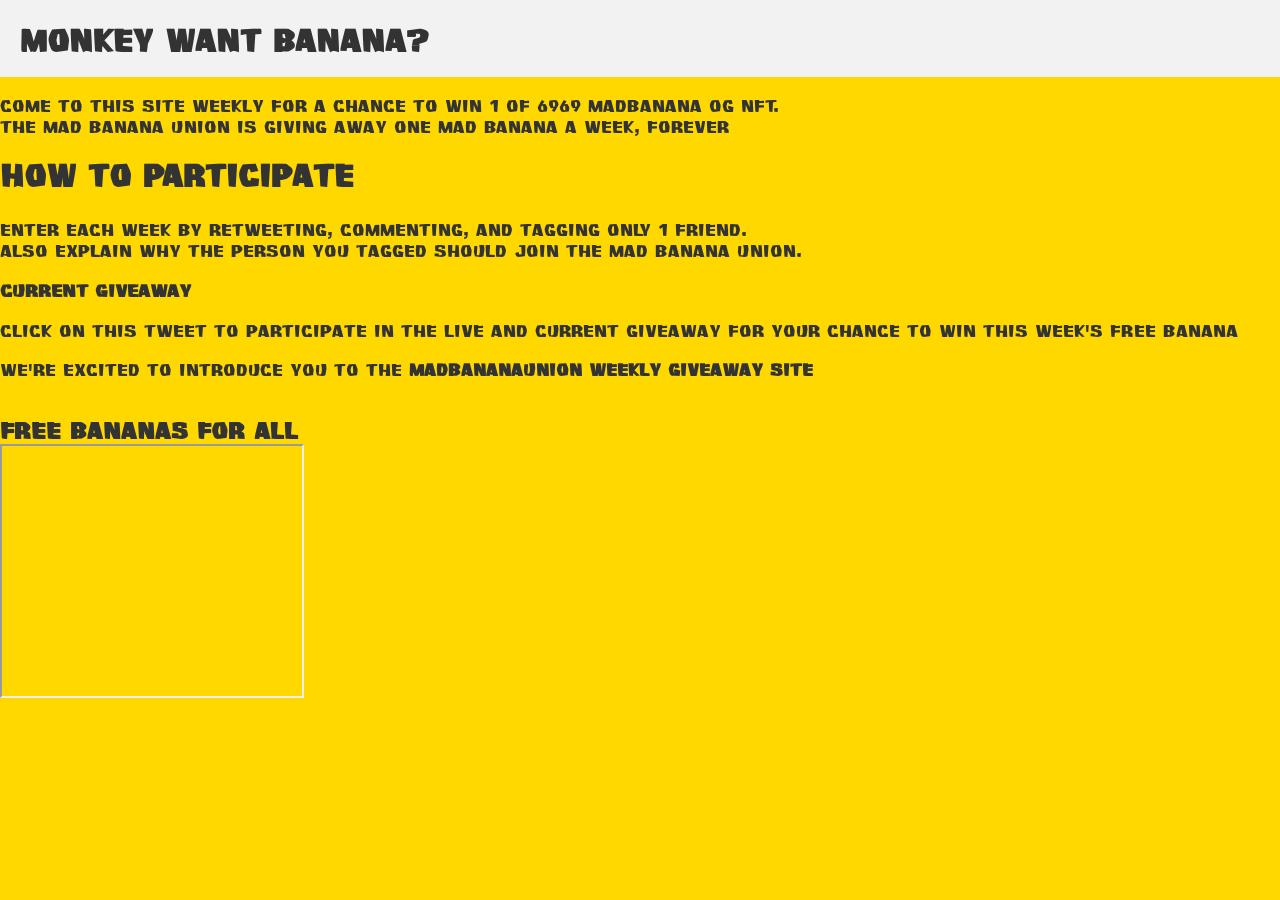
<file: index.html>
<!DOCTYPE html>
<html>
    <head>
        <meta charset="utf-8">
        <meta http-equiv="X-UA-Compatible" content="IE=edge">
        <title>Free Mad Banana Union Digital Collectibles</title>
        <meta name="description" content="Hosted by the Community at large each week; Prizes are supplied by the active, passionate, and collaborating #web3 indsutry.">
        <meta name="viewport" content="width=device-width, initial-scale=1">
        <meta name="keywords" content="banana, giveaway">
        <meta name="author" content="monkeymike.eth">
        <meta http-equiv="refresh" content="120">
        <link rel="stylesheet" href="style.css">
    </head>
    <body>
        <header>
            <h1>Monkey want banana?</h1>
        </header>
        <section>
            <p>Come to this site weekly for a chance to win 1 of 6969 MadBanana OG NFT.
            <br>The Mad Banana Union is giving away one mad banana a week, forever</p>
        </section>
        <section>
            <h2>How to Participate</h2>
            <p>Enter EACH week by retweeting, commenting, and tagging ONLY 1 friend. 
            <br>Also explain why the person you tagged should join the Mad Banana Union.</p>
        </section>
        <section>
            <h3>Current Giveaway</h3>
            <p>Click on this Tweet to participate in the Live and Current Giveaway for your chance to win this week's FREE BANANA</p>
            <blockquote class="twitter-tweet" data-lang="en"><a href="https://twitter.com/MadBananaUnion/status/1644865651301920768?cxt=HHwWgMC9kYqm3tMtAAAA"></a></blockquote>
            <script async src="https://platform.twitter.com/widgets.js" charset="utf-8"></script>
        </section>
        <section>
            <p>We're excited to introduce you to the <strong>MadBananaUnion Weekly Giveaway Site</strong></p>
        </section>
<br>
        <section>
            <h1>FREE Bananas for ALL</h1>
        </section>
        <div>
        <iframe src="https://madbananaunion.com" height="250"> 
        </div>
        <section>
            <h2>Join the Union !</h2>
        </section>
<br>
        <section>
            <h2>Conclusion: Say Goodbye to FOMO</h2>
            <p>With the MadBananaUnion Weekly Giveaway Site, never miss a chance to win!</p>
        </section>
    </body>
</html>
</file>
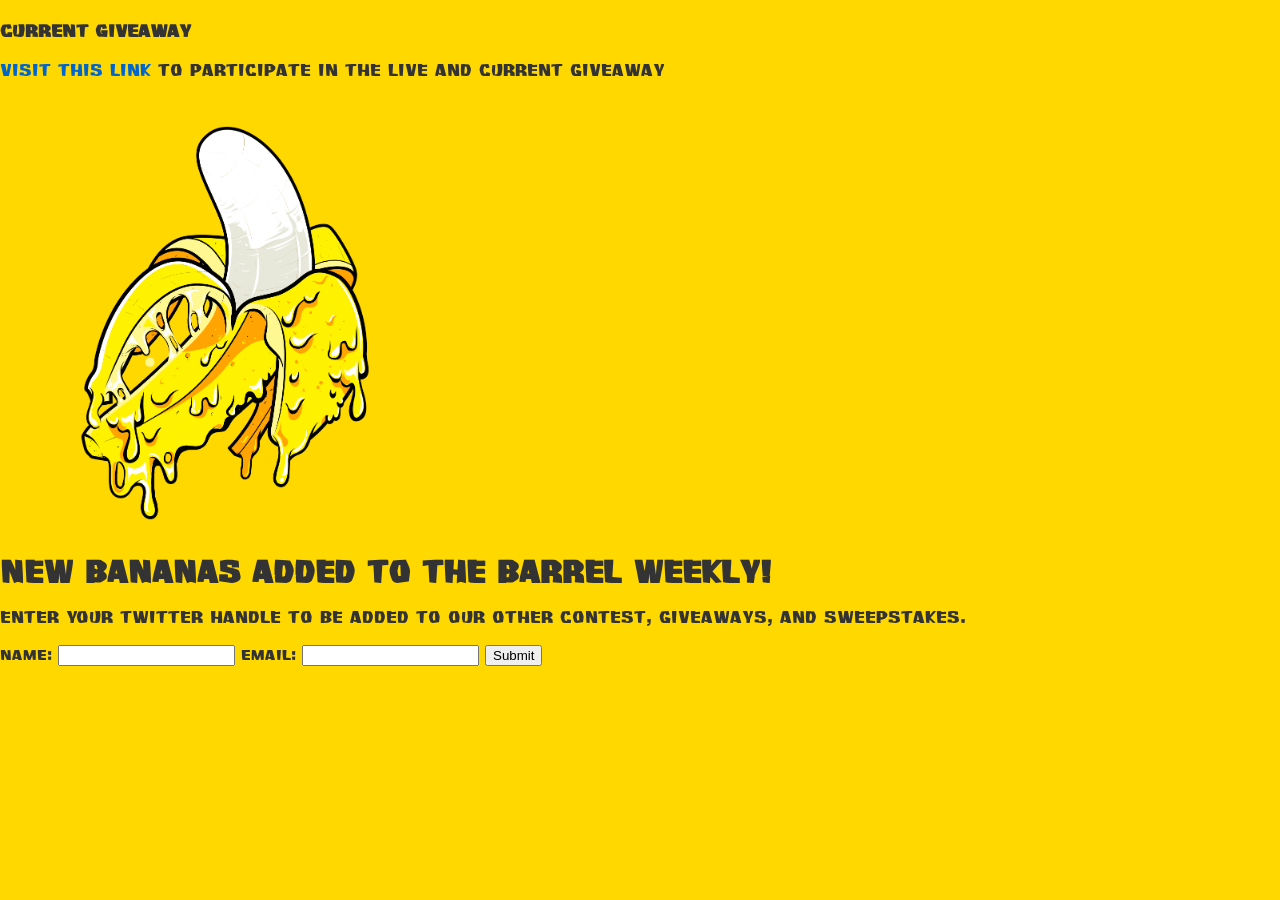
<file: entry.html>
<!DOCTYPE html>
<html>
    <head>
        <meta charset="utf-8">
        <meta http-equiv="X-UA-Compatible" content="IE=edge">
        <title>Free Banana Entry</title>
        <meta name="description" content="">
        <meta name="viewport" content="width=device-width, initial-scale=1">
        <link rel="stylesheet" href="style.css">
    </head>
<body>
    <section>
        <h3>Current Giveaway</h3>
        <p><a href="https://twitter.com/madbananaunion">Visit this link</a> to participate in the Live and Current Giveaway</p>
    </section>
    <div>
    <a href="https://madbananaunion.com">
    <img src="/images/yellow-melt.png" height="450" >
    </a>
    </div>
    <div>
        <h1>New Bananas added to the barrel weekly!</h1>
        <a href="discord invite link"
        <img src="/images/barrel.png height=450">
        </a>
    </div>
    <div>
        <p>Enter Your Twitter Handle to be added to our other contest, giveaways, and sweepstakes.</p>
        <form action="/submit-form" method="POST">
            <label for="name">Name:</label>
            <input type="text" id="name" name="name" required>
            <label for="email">Email:</label>
            <input type="email" id="email" name="email" required>
            <input type="submit" value="Submit">
        </form>
    </div>
</body>
</html>
</file>
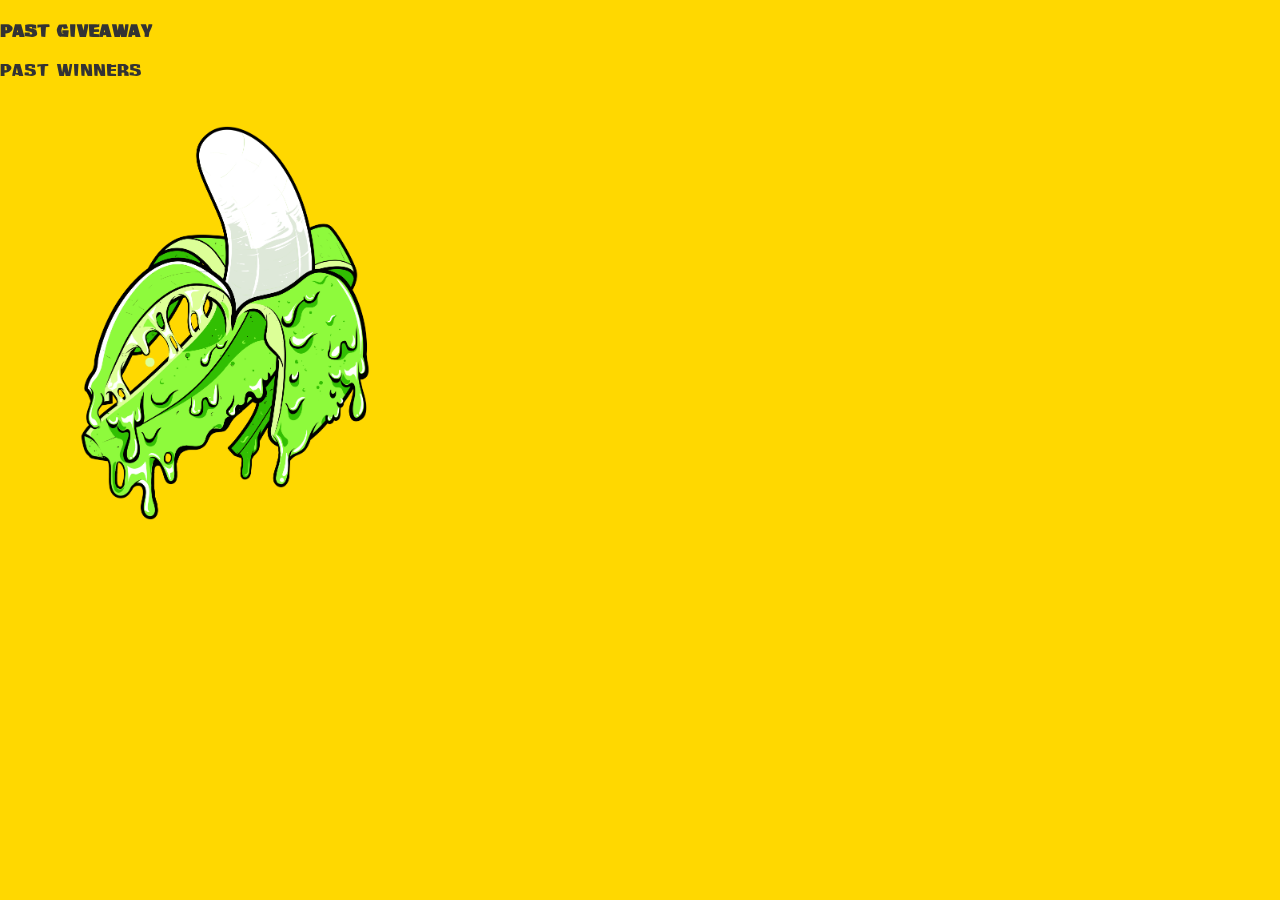
<file: winners.html>
<!DOCTYPE html>
<html>
    <head>
        <meta charset="utf-8">
        <meta http-equiv="X-UA-Compatible" content="IE=edge">
        <title>Past Winners of the Free Mad Banana Union digital collectible</title>
        <meta name="membership into the Mad Banana Union" content="">
        <meta name="viewport" content="width=device-width, initial-scale=1">
        <link rel="stylesheet" href="style.css">
    </head>
<body>
    <section>
        <h3>Past Giveaway</h3>
        <p>Past Winners</p>
    </section>
    <div>
    <a href="https://madbananaunion.com">
    <img src="/images/green-melt.png" height="450" >
    </a>
    </div>
</body>
</html>
</file>
<file: style.css>
/* Global Styles */
body {
  font-family: 'survivant', Arial, sans-serif;
  background-color: #ffd800;
  color: #333;
  margin: 0;
  padding: 0;
}

a {
  color: #0066cc;
  text-decoration: none;
}

a:hover {
  text-decoration: underline;
}

/* Header Styles */
header {
  background-color: #f2f2f2;
  padding: 20px;
}

h1 {
  margin: 0;
}

/* Navigation Styles */
nav {
  display: flex;
  justify-content: space-between;
  align-items: center;
}

ul {
  list-style: none;
  margin: 0;
  padding: 0;
  display: flex;
}

li {
  margin: 0 10px;
}

/* Main Content Styles */
main {
  padding: 20px;
}

h2 {
  font-size: 32px;
  margin-top: 0;
}

p {
  font-size: 18px;
}

/* Footer Styles */
footer {
  background-color: #f2f2f2;
  padding: 20px;
  text-align: center;
  font-size: 12px;
}

/* Custom Font */
@font-face {
  font-family: 'survivant';
  src: url('survivant.ttf') format('truetype');
}
</file>
